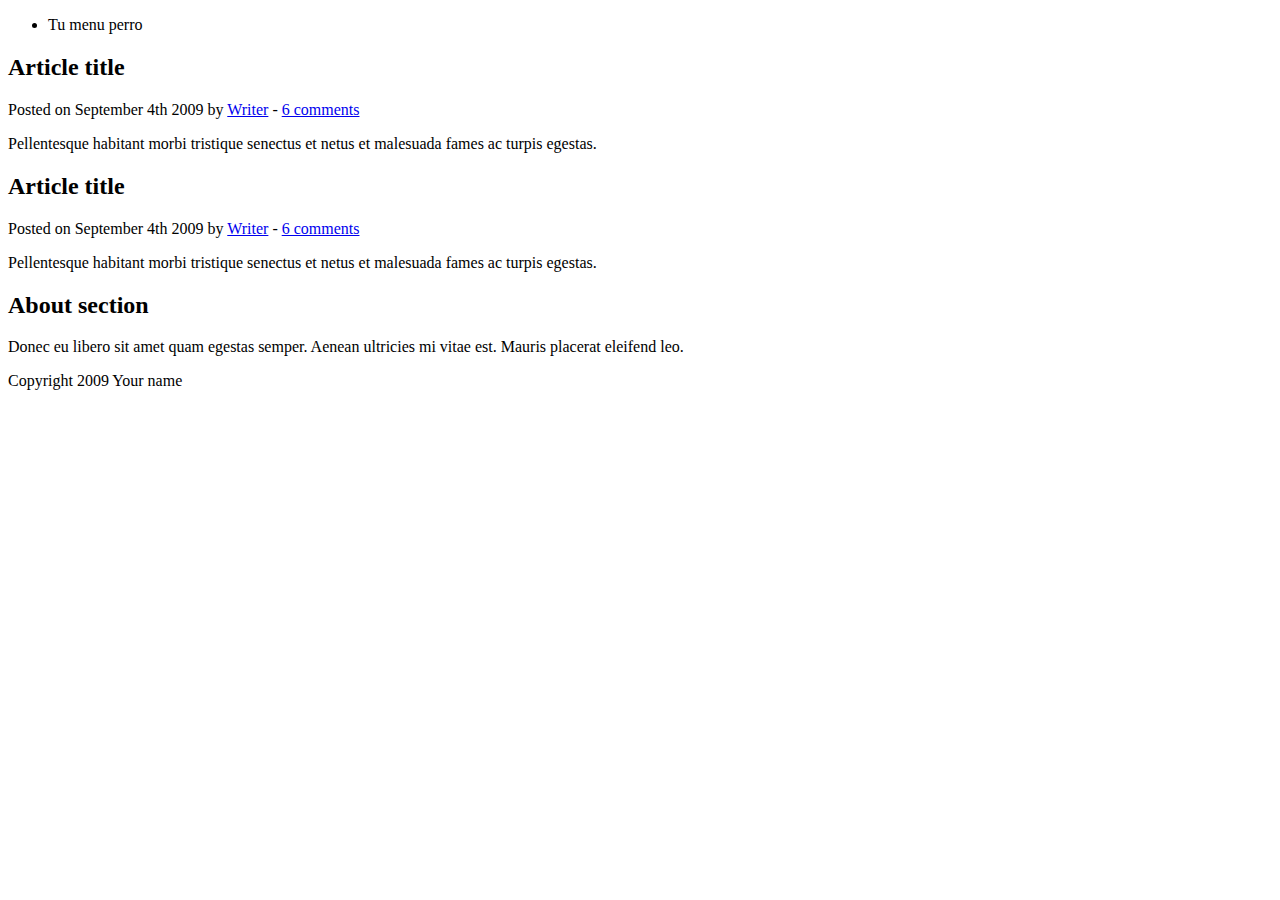
<file: index.html>
<!DOCTYPE html>
<head>
	<meta http-equiv="Content-Type" content="text/html; charset=UTF-8" />
	<title>Your Sitio-Web</title>
</head>

<body>

	<header>
		<nav>
			<ul>
				<li>Tu menu perro</li>
			</ul>
		</nav>
	</header>
	
	<section>
	
		<article>
			<header>
				<h2>Article title</h2>
				<p>Posted on <time datetime="2009-09-04T16:31:24+02:00">September 4th 2009</time> by <a href="#">Writer</a> - <a href="#comments">6 comments</a></p>
			</header>
			<p>Pellentesque habitant morbi tristique senectus et netus et malesuada fames ac turpis egestas.</p>
		</article>
		
		<article>
			<header>
				<h2>Article title</h2>
				<p>Posted on <time datetime="2009-09-04T16:31:24+02:00">September 4th 2009</time> by <a href="#">Writer</a> - <a href="#comments">6 comments</a></p>
			</header>
			<p>Pellentesque habitant morbi tristique senectus et netus et malesuada fames ac turpis egestas.</p>
		</article>
		
	</section>

	<aside>
		<h2>About section</h2>
		<p>Donec eu libero sit amet quam egestas semper. Aenean ultricies mi vitae est. Mauris placerat eleifend leo.</p>
	</aside>

	<footer>
		<p>Copyright 2009 Your name</p>
	</footer>

</body>
</html>
</file>
